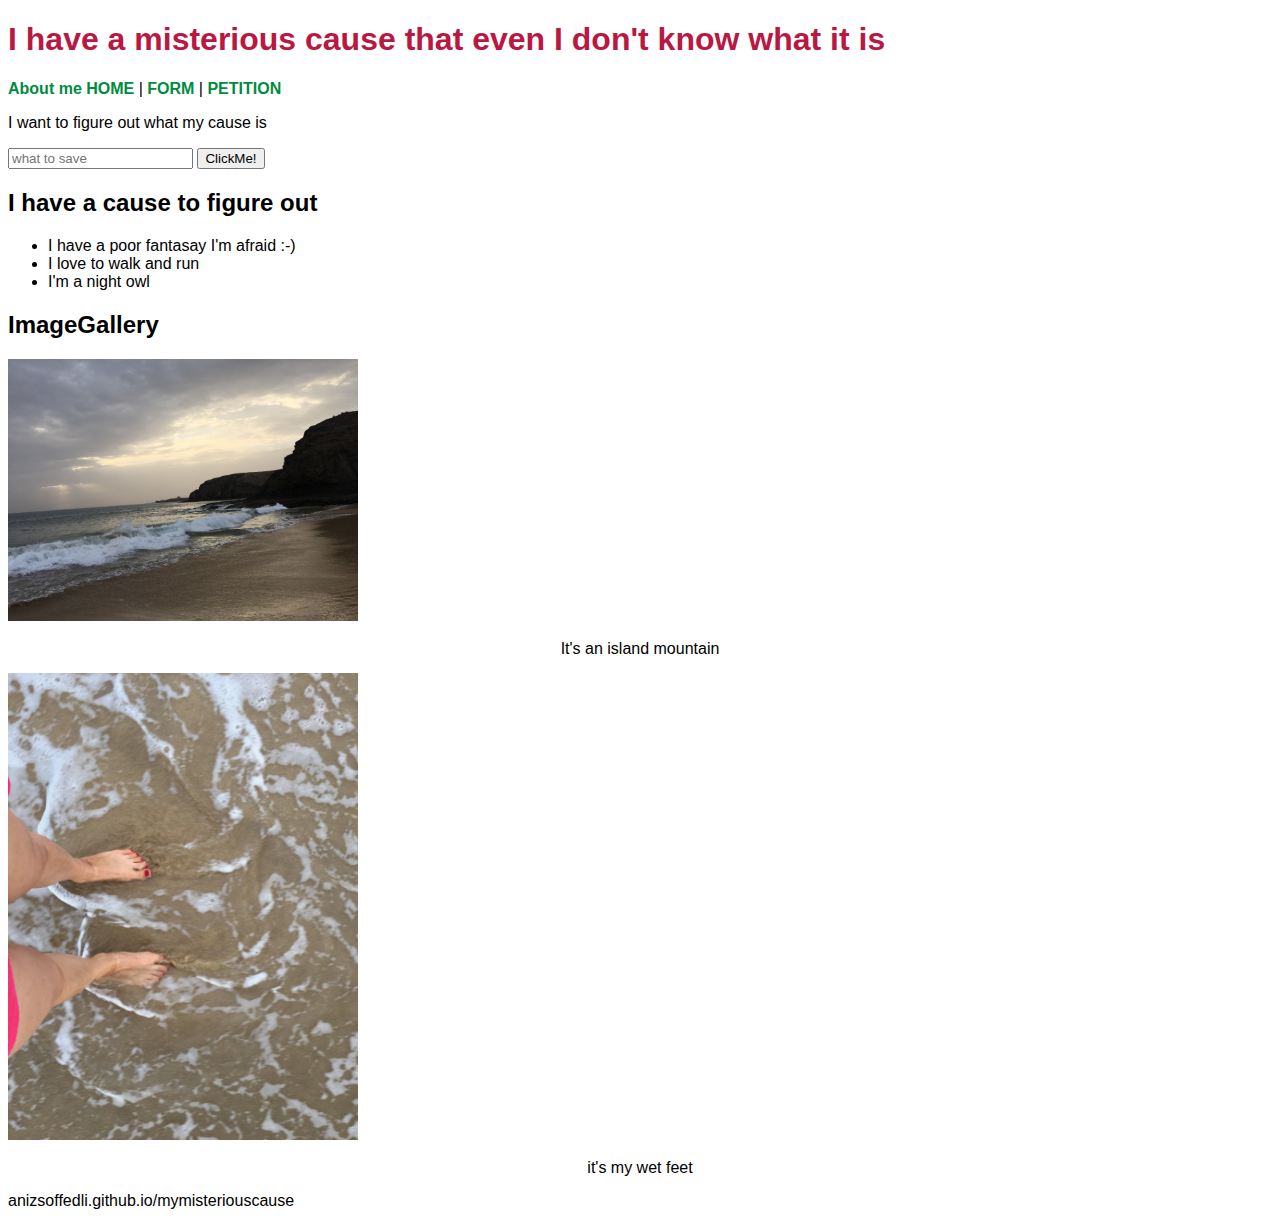
<file: index.html>
<!DOCTYPE html>
<html lang="en">
    <head>
        <title>mymisteriouscause</title>
        <link rel="stylesheet" type="text/css" href="./styles.css">
    </head>
    <body style="font-family: 'Gill Sans', 'Gill Sans MT', Calibri, 'Trebuchet MS', sans-serif">
        <header>
                <h1 style="color:rgb(77, 167, 41)"></h1>
                <h1>I have a misterious cause that even I don't know what it is 
                </h1>   
        </header>
        <nav>
                <a href="aboutme.html">About me</a>   
                <a href="index.html">HOME</a> |
                <a href="">FORM</a> |
                <a href="">PETITION</a>
        </nav>
        <section>
            <p >I want to figure out what my cause is</p>
        </section>
        
        <section>
            <div id="saveit">
                <input id="savewhat" placeholder="what to save" type="text">
                <button onclick="document.getElementById('saveit').innerText = 'Save the ' + document.getElementById('savewhat').value">ClickMe!</button>
            </div>
        </section>
        <section>
            <h2>I have a cause to figure out</h2>
            <ul class="list-cause">
                <li>I have a poor fantasay I'm afraid :-)</li>
                <li>I love to walk and run</li>
                <li>I'm a night owl</li>   
            </ul>
        </section>
        <section>
            <h2>ImageGallery</h2>
            <div class="Gallery">
                <img src="./IMG/IMG_1136.jpg" alt="Canaries mountain">
                <div class="desc">It's an island mountain</div>
            </div>
            <div>
                <img src="./IMG/IMG_1137.jpg" alt="my wet feet">
                <div class="desc">it's my wet feet</div>
            </div>
        </section>

        
    </body>
</html>anizsoffedli.github.io/mymisteriouscause
</file>
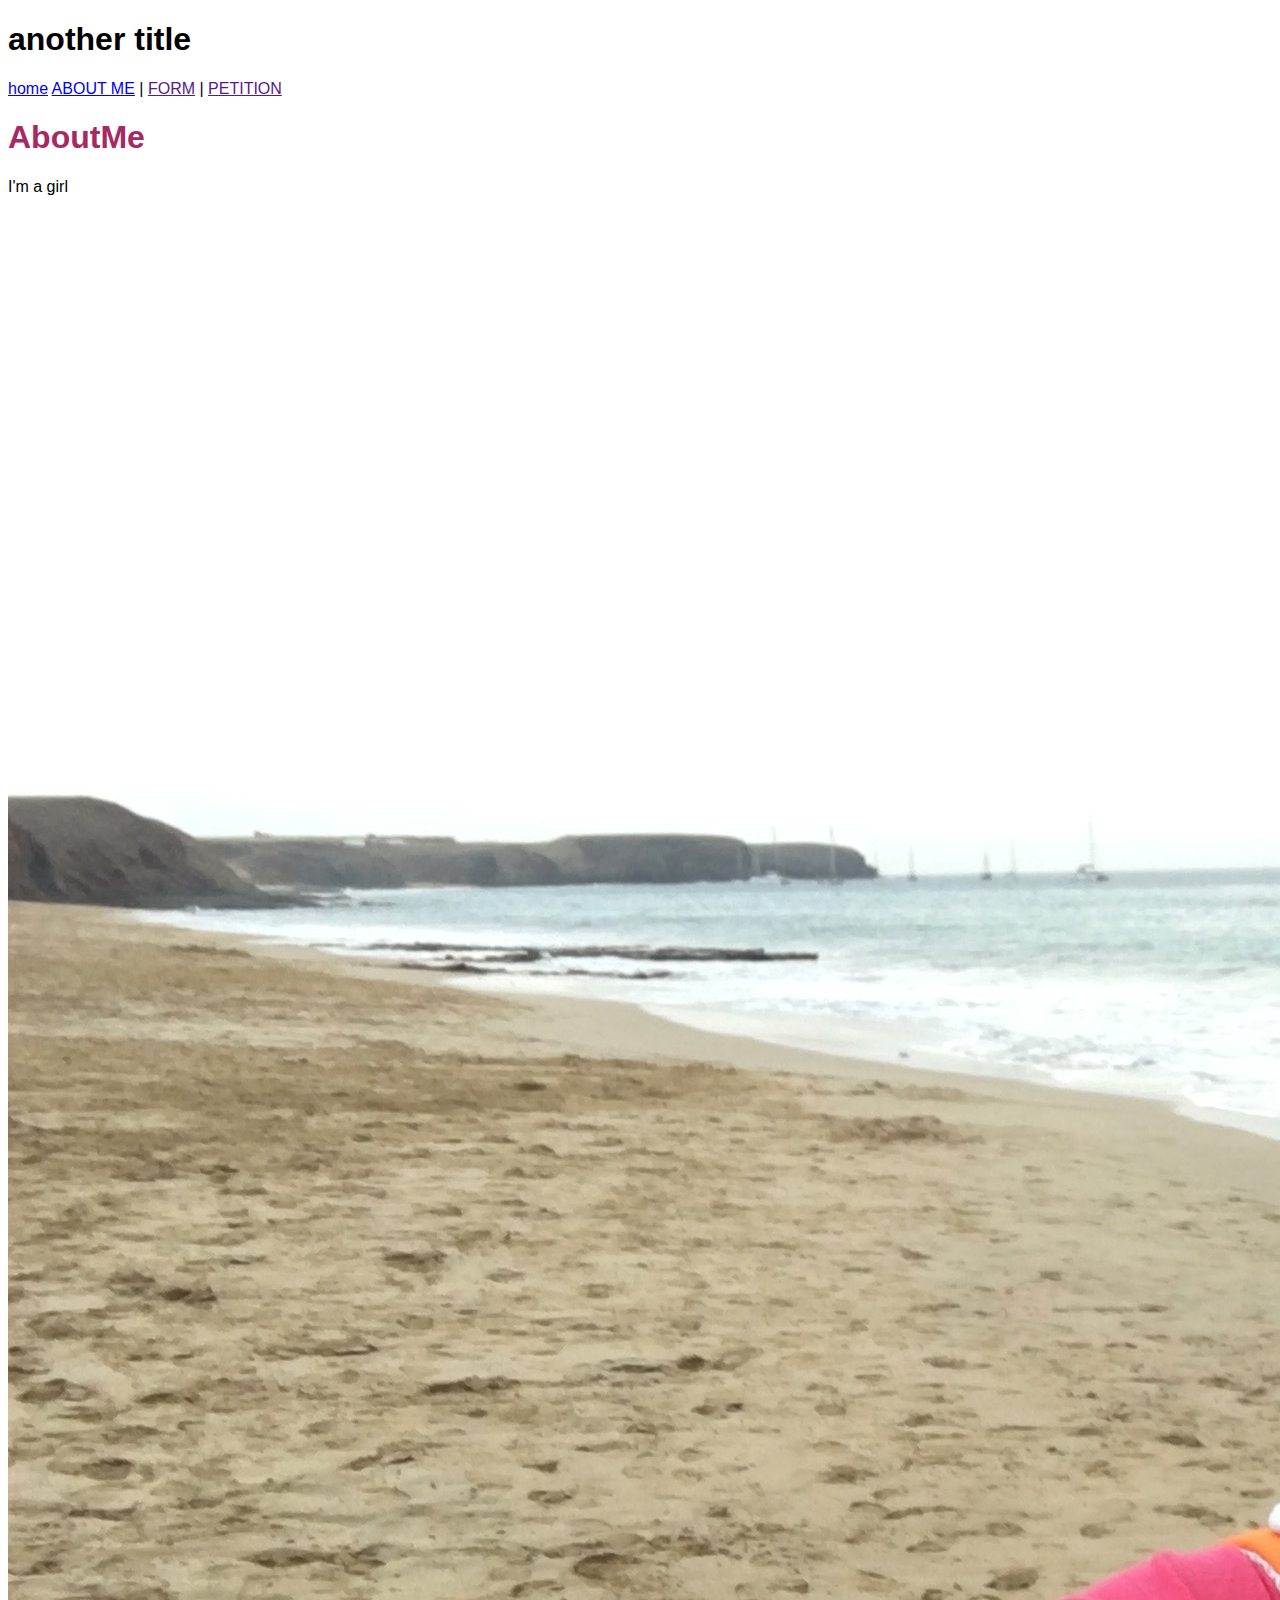
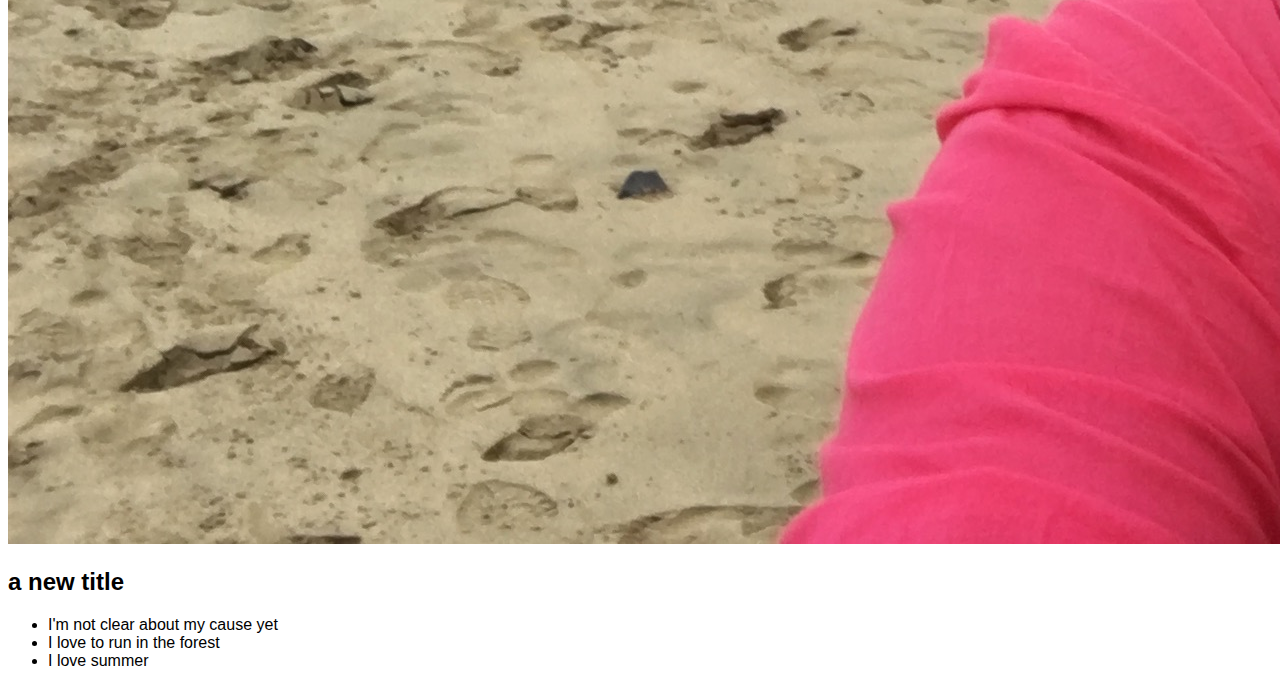
<file: aboutme.html>
<!DOCTYPE html>
<html lang="en">

<head>
    <title>AboutMe</title>
</head>

<body style="font-family: 'Gill Sans', 'Gill Sans MT', Calibri, 'Trebuchet MS', sans-serif">
    <header>
        <h1>another title</h1>
    </header>
    <nav>
        <a href="index.html">home</a>
        <a href="aboutme.html">ABOUT ME</a> |
        <a href="">FORM</a> |
        <a href="">PETITION</a>
    
    </nav>

    <h1 style="color:rgb(167, 41, 99)">AboutMe
    </h1>
    <section>
        <p =>I'm a girl</p>
        <img class="ME" src="./IMG/itsme.jpg">
    </section>
    <section>
        <h2>a new title</h2>
        <ul>
            <li>I'm not clear about my cause yet</li>
            <li>I love to run in the forest</li>
            <li>I love summer</li>

        </ul>
    </section>


</body>

</html>
</file>
<file: styles.css>
body {
    font-family: 'Gill Sans', 'Gill Sans MT', Calibri, 'Trebuchet MS', sans-serif 
}

h1 {
    color:rgb(185, 24, 67)
}
img {
    width: 350px
}

nav a {
    text-decoration: none;
    color: rgb(0, 139, 63);
    font-weight: bold;
}

.gallery {
    margin: 15px;
    border: 1px solid #ccc;
    width: 350px
}

.gallery img {
    width: 100%;
    height: auto;
}

.desc {
    padding: 15px;
    text-align: center;
}
</file>
